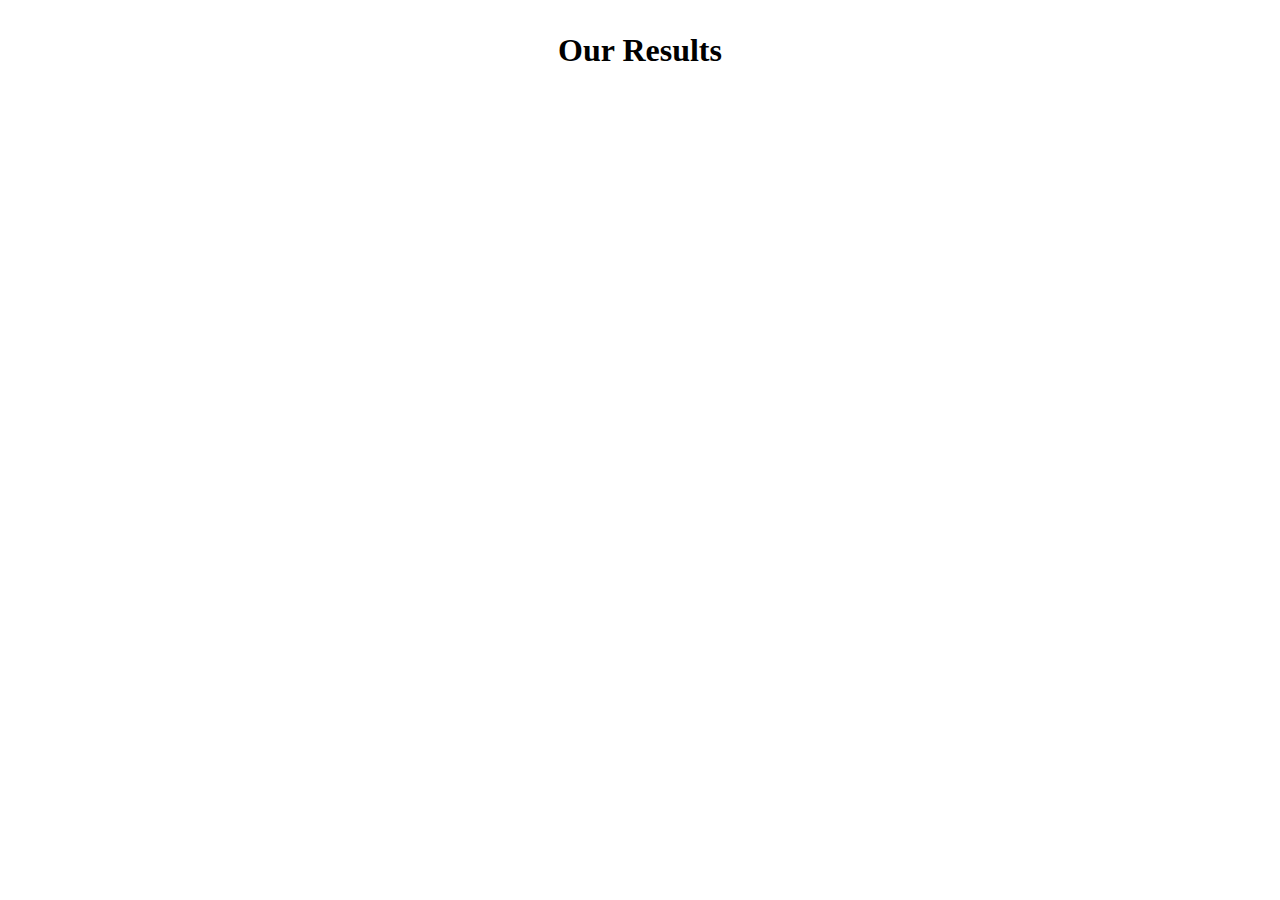
<file: headphones/6-index.html>
<!DOCTYPE html>
<html lang="en">
<head>
    <meta charset="UTF-8">
    <meta name="viewport" content="width=device-width, initial-scale=1.0">
    <link rel="stylesheet" href="6-styles.css">
    <title>Our Results</title>
</head>
<body>

    <!-- Other sections go here -->

    <section class="our-results">
        <h2>Our Results</h2>
        <div class="results">
            <div class="result pentagon">
                <h3>Result 1</h3>
                <p>Description of result 1 goes here.</p>
            </div>
            <div class="result pentagon">
                <h3>Result 2</h3>
                <p>Description of result 2 goes here.</p>
            </div>
            <div class="result pentagon">
                <h3>Result 3</h3>
                <p>Description of result 3 goes here.</p>
            </div>
        </div>
    </section>

    <!-- Other sections go here -->

</body>
</html>
</file>
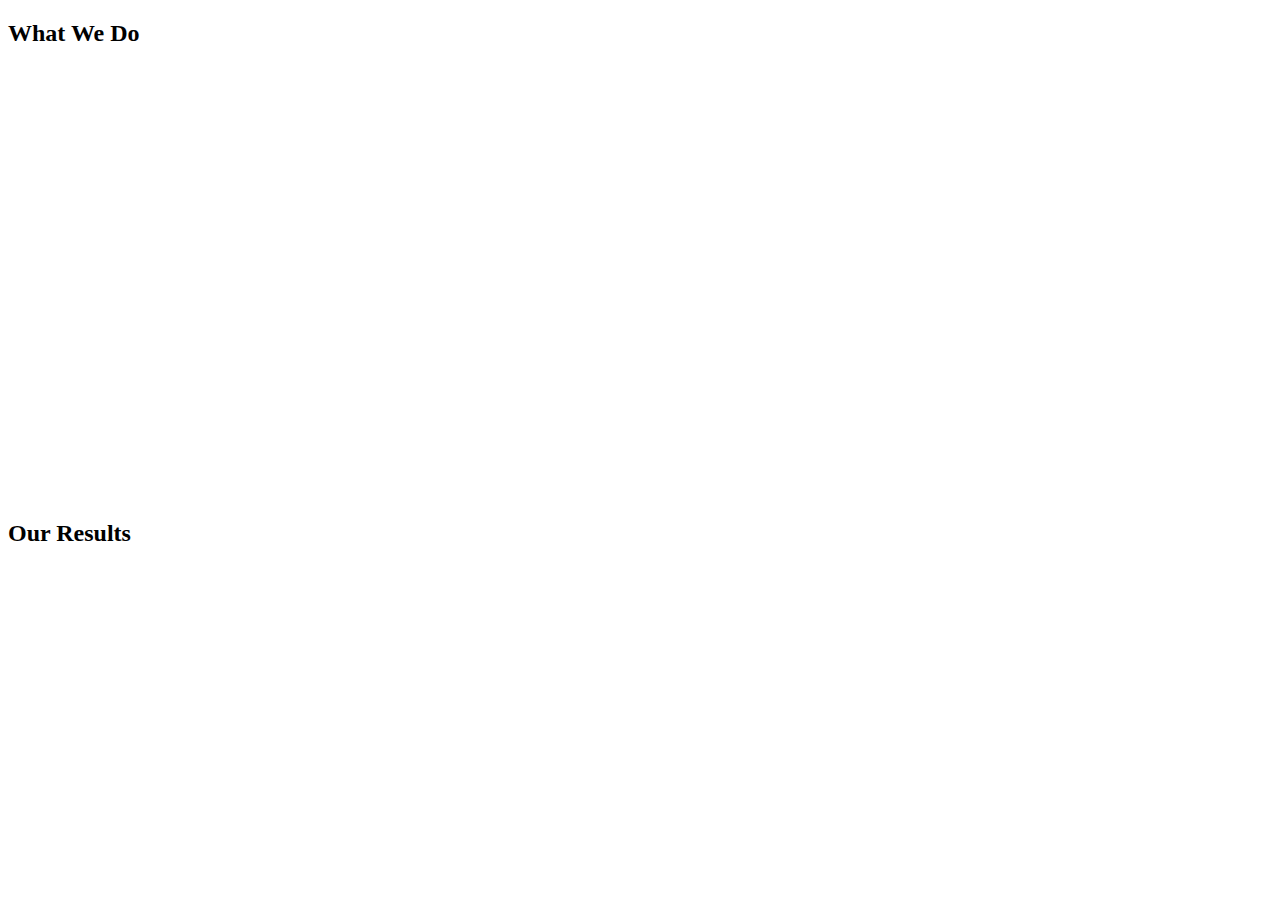
<file: headphones/7-index.html>
<!DOCTYPE html>
<html lang="en">
<head>
    <meta charset="UTF-8">
    <meta name="viewport" content="width=device-width, initial-scale=1.0">
    <link rel="stylesheet" href="7-styles.css">
    <title>Animated Page</title>
</head>
<body>

    <header>
        <!-- Header content goes here -->
    </header>

    <section class="what-we-do">
        <h2>What We Do</h2>
        <div class="services">
            <div class="service">
                <span class="icon">🛠️</span>
                <h3>Service 1</h3>
                <p>Description of service 1.</p>
            </div>
            <div class="service">
                <span class="icon">💻</span>
                <h3>Service 2</h3>
                <p>Description of service 2.</p>
            </div>
            <div class="service">
                <span class="icon">📈</span>
                <h3>Service 3</h3>
                <p>Description of service 3.</p>
            </div>
        </div>
    </section>

    <section class="our-results">
        <h2>Our Results</h2>
        <div class="results">
            <div class="result pentagon">
                <h3>Result 1</h3>
                <p>Description of result 1 goes here.</p>
            </div>
            <div class="result pentagon">
                <h3>Result 2</h3>
                <p>Description of result 2 goes here.</p>
            </div>
            <div class="result pentagon">
                <h3>Result 3</h3>
                <p>Description of result 3 goes here.</p>
            </div>
        </div>
    </section>

    <footer>
        <!-- Footer content goes here -->
    </footer>

</body>
</html>
</file>
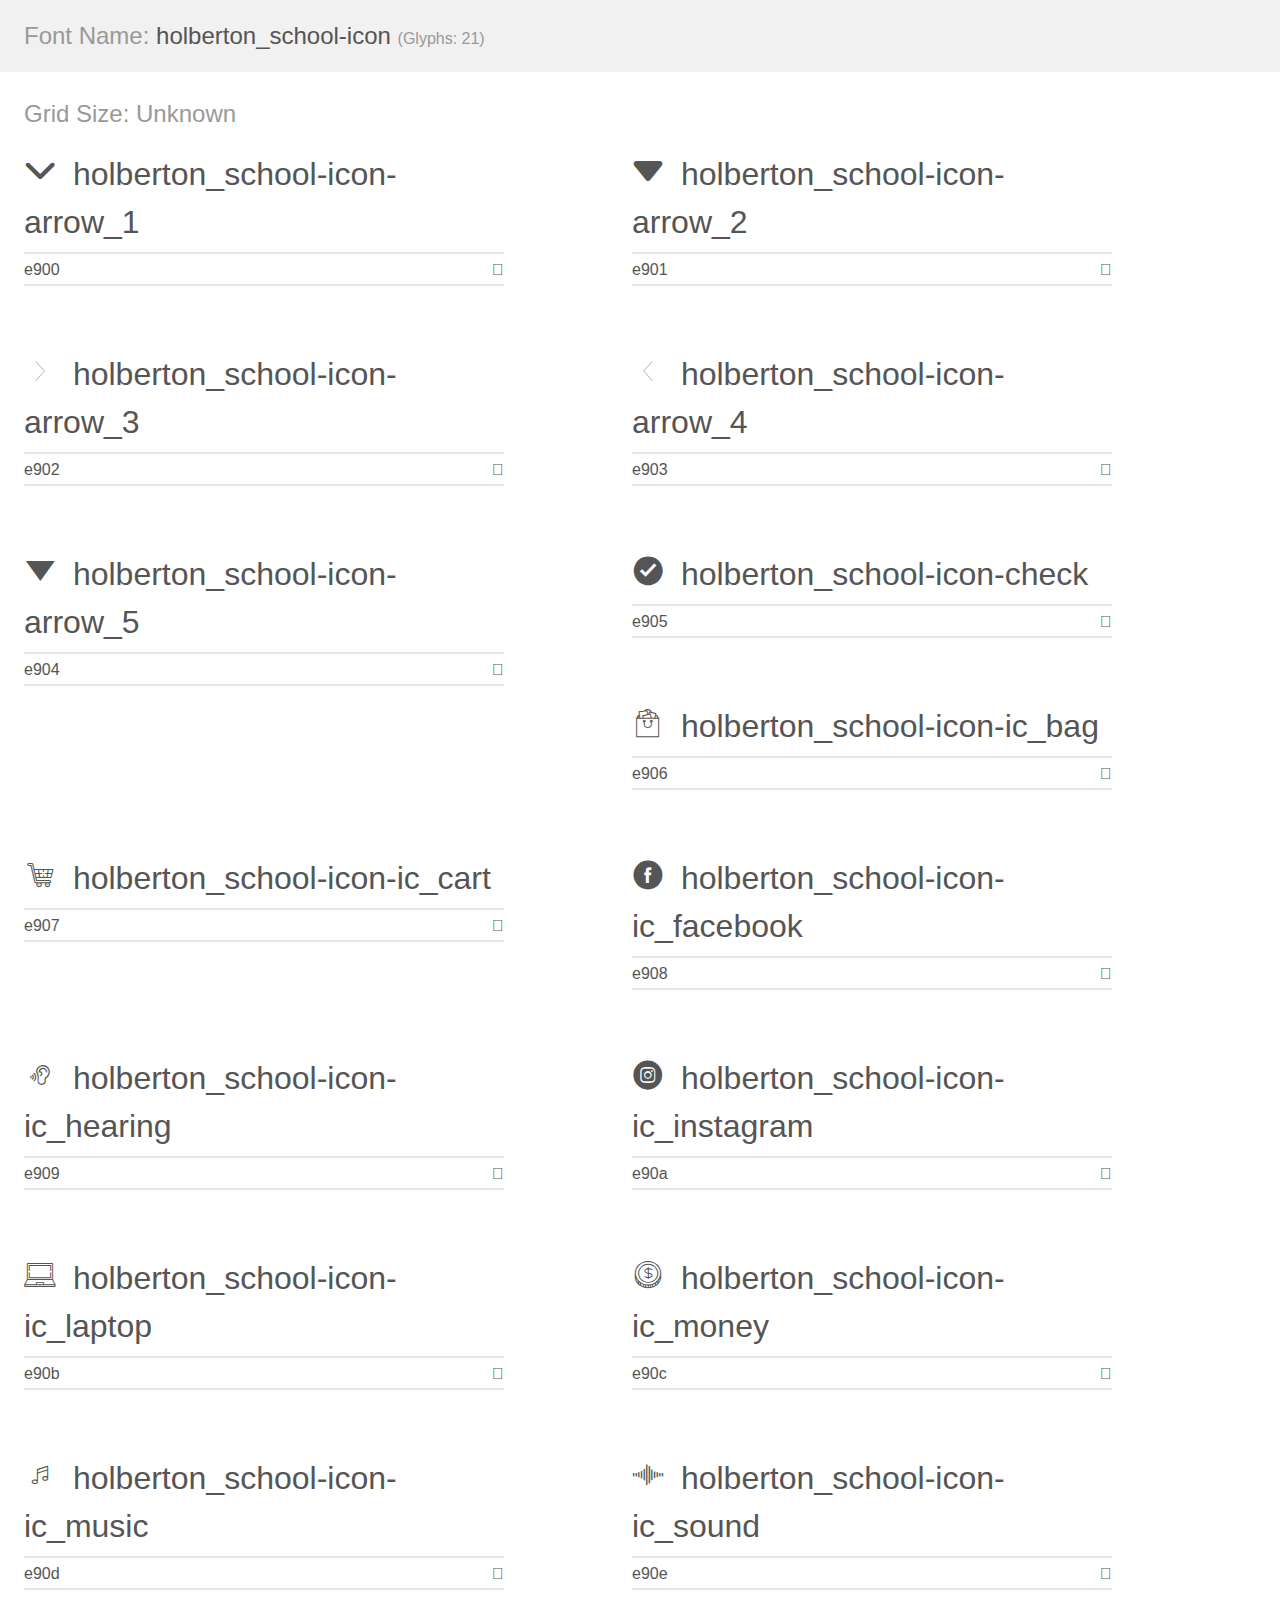
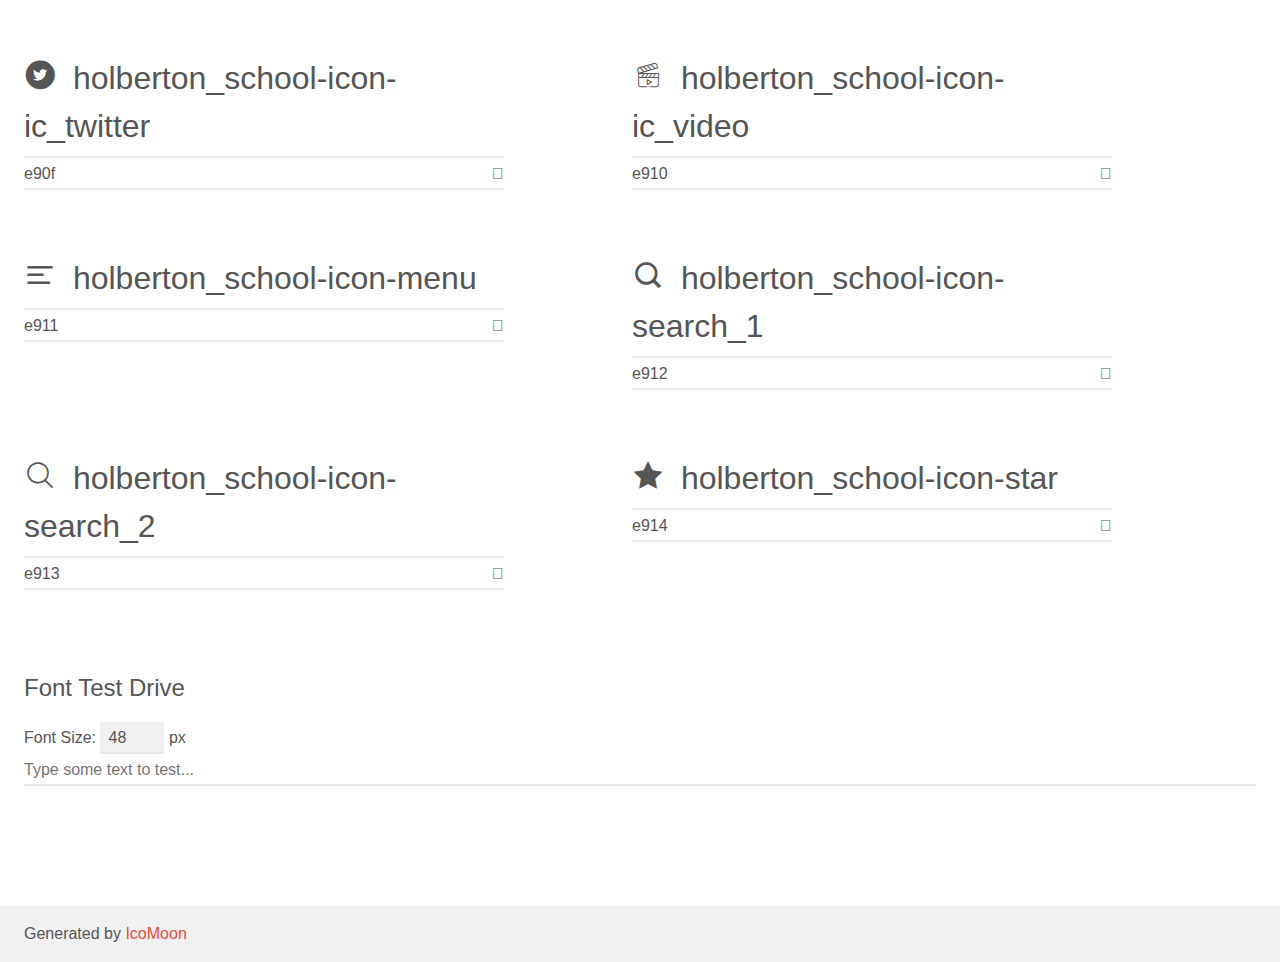
<file: headphones/assets/holberton_school-icon/demo.html>
<!doctype html>
<html>
<head>
    <meta charset="utf-8">
    <title>IcoMoon Demo</title>
    <meta name="description" content="An Icon Font Generated By IcoMoon.io">
    <meta name="viewport" content="width=device-width, initial-scale=1">
    <link rel="stylesheet" href="demo-files/demo.css">
    <link rel="stylesheet" href="style.css"></head>
<body>
    <div class="bgc1 clearfix">
        <h1 class="mhmm mvm"><span class="fgc1">Font Name:</span> holberton_school-icon <small class="fgc1">(Glyphs:&nbsp;21)</small></h1>
    </div>
    <div class="clearfix mhl ptl">
        <h1 class="mvm mtn fgc1">Grid Size: Unknown</h1>
        <div class="glyph fs1">
            <div class="clearfix bshadow0 pbs">
                <span class="holberton_school-icon-arrow_1"></span>
                <span class="mls"> holberton_school-icon-arrow_1</span>
            </div>
            <fieldset class="fs0 size1of1 clearfix hidden-false">
                <input type="text" readonly value="e900" class="unit size1of2" />
                <input type="text" maxlength="1" readonly value="&#xe900;" class="unitRight size1of2 talign-right" />
            </fieldset>
            <div class="fs0 bshadow0 clearfix hidden-true">
                <span class="unit pvs fgc1">liga: </span>
                <input type="text" readonly value="" class="liga unitRight" />
            </div>
        </div>
        <div class="glyph fs1">
            <div class="clearfix bshadow0 pbs">
                <span class="holberton_school-icon-arrow_2"></span>
                <span class="mls"> holberton_school-icon-arrow_2</span>
            </div>
            <fieldset class="fs0 size1of1 clearfix hidden-false">
                <input type="text" readonly value="e901" class="unit size1of2" />
                <input type="text" maxlength="1" readonly value="&#xe901;" class="unitRight size1of2 talign-right" />
            </fieldset>
            <div class="fs0 bshadow0 clearfix hidden-true">
                <span class="unit pvs fgc1">liga: </span>
                <input type="text" readonly value="" class="liga unitRight" />
            </div>
        </div>
        <div class="glyph fs1">
            <div class="clearfix bshadow0 pbs">
                <span class="holberton_school-icon-arrow_3"></span>
                <span class="mls"> holberton_school-icon-arrow_3</span>
            </div>
            <fieldset class="fs0 size1of1 clearfix hidden-false">
                <input type="text" readonly value="e902" class="unit size1of2" />
                <input type="text" maxlength="1" readonly value="&#xe902;" class="unitRight size1of2 talign-right" />
            </fieldset>
            <div class="fs0 bshadow0 clearfix hidden-true">
                <span class="unit pvs fgc1">liga: </span>
                <input type="text" readonly value="" class="liga unitRight" />
            </div>
        </div>
        <div class="glyph fs1">
            <div class="clearfix bshadow0 pbs">
                <span class="holberton_school-icon-arrow_4"></span>
                <span class="mls"> holberton_school-icon-arrow_4</span>
            </div>
            <fieldset class="fs0 size1of1 clearfix hidden-false">
                <input type="text" readonly value="e903" class="unit size1of2" />
                <input type="text" maxlength="1" readonly value="&#xe903;" class="unitRight size1of2 talign-right" />
            </fieldset>
            <div class="fs0 bshadow0 clearfix hidden-true">
                <span class="unit pvs fgc1">liga: </span>
                <input type="text" readonly value="" class="liga unitRight" />
            </div>
        </div>
        <div class="glyph fs1">
            <div class="clearfix bshadow0 pbs">
                <span class="holberton_school-icon-arrow_5"></span>
                <span class="mls"> holberton_school-icon-arrow_5</span>
            </div>
            <fieldset class="fs0 size1of1 clearfix hidden-false">
                <input type="text" readonly value="e904" class="unit size1of2" />
                <input type="text" maxlength="1" readonly value="&#xe904;" class="unitRight size1of2 talign-right" />
            </fieldset>
            <div class="fs0 bshadow0 clearfix hidden-true">
                <span class="unit pvs fgc1">liga: </span>
                <input type="text" readonly value="" class="liga unitRight" />
            </div>
        </div>
        <div class="glyph fs1">
            <div class="clearfix bshadow0 pbs">
                <span class="holberton_school-icon-check"></span>
                <span class="mls"> holberton_school-icon-check</span>
            </div>
            <fieldset class="fs0 size1of1 clearfix hidden-false">
                <input type="text" readonly value="e905" class="unit size1of2" />
                <input type="text" maxlength="1" readonly value="&#xe905;" class="unitRight size1of2 talign-right" />
            </fieldset>
            <div class="fs0 bshadow0 clearfix hidden-true">
                <span class="unit pvs fgc1">liga: </span>
                <input type="text" readonly value="" class="liga unitRight" />
            </div>
        </div>
        <div class="glyph fs1">
            <div class="clearfix bshadow0 pbs">
                <span class="holberton_school-icon-ic_bag"></span>
                <span class="mls"> holberton_school-icon-ic_bag</span>
            </div>
            <fieldset class="fs0 size1of1 clearfix hidden-false">
                <input type="text" readonly value="e906" class="unit size1of2" />
                <input type="text" maxlength="1" readonly value="&#xe906;" class="unitRight size1of2 talign-right" />
            </fieldset>
            <div class="fs0 bshadow0 clearfix hidden-true">
                <span class="unit pvs fgc1">liga: </span>
                <input type="text" readonly value="" class="liga unitRight" />
            </div>
        </div>
        <div class="glyph fs1">
            <div class="clearfix bshadow0 pbs">
                <span class="holberton_school-icon-ic_cart"></span>
                <span class="mls"> holberton_school-icon-ic_cart</span>
            </div>
            <fieldset class="fs0 size1of1 clearfix hidden-false">
                <input type="text" readonly value="e907" class="unit size1of2" />
                <input type="text" maxlength="1" readonly value="&#xe907;" class="unitRight size1of2 talign-right" />
            </fieldset>
            <div class="fs0 bshadow0 clearfix hidden-true">
                <span class="unit pvs fgc1">liga: </span>
                <input type="text" readonly value="" class="liga unitRight" />
            </div>
        </div>
        <div class="glyph fs1">
            <div class="clearfix bshadow0 pbs">
                <span class="holberton_school-icon-ic_facebook"></span>
                <span class="mls"> holberton_school-icon-ic_facebook</span>
            </div>
            <fieldset class="fs0 size1of1 clearfix hidden-false">
                <input type="text" readonly value="e908" class="unit size1of2" />
                <input type="text" maxlength="1" readonly value="&#xe908;" class="unitRight size1of2 talign-right" />
            </fieldset>
            <div class="fs0 bshadow0 clearfix hidden-true">
                <span class="unit pvs fgc1">liga: </span>
                <input type="text" readonly value="" class="liga unitRight" />
            </div>
        </div>
        <div class="glyph fs1">
            <div class="clearfix bshadow0 pbs">
                <span class="holberton_school-icon-ic_hearing"></span>
                <span class="mls"> holberton_school-icon-ic_hearing</span>
            </div>
            <fieldset class="fs0 size1of1 clearfix hidden-false">
                <input type="text" readonly value="e909" class="unit size1of2" />
                <input type="text" maxlength="1" readonly value="&#xe909;" class="unitRight size1of2 talign-right" />
            </fieldset>
            <div class="fs0 bshadow0 clearfix hidden-true">
                <span class="unit pvs fgc1">liga: </span>
                <input type="text" readonly value="" class="liga unitRight" />
            </div>
        </div>
        <div class="glyph fs1">
            <div class="clearfix bshadow0 pbs">
                <span class="holberton_school-icon-ic_instagram"></span>
                <span class="mls"> holberton_school-icon-ic_instagram</span>
            </div>
            <fieldset class="fs0 size1of1 clearfix hidden-false">
                <input type="text" readonly value="e90a" class="unit size1of2" />
                <input type="text" maxlength="1" readonly value="&#xe90a;" class="unitRight size1of2 talign-right" />
            </fieldset>
            <div class="fs0 bshadow0 clearfix hidden-true">
                <span class="unit pvs fgc1">liga: </span>
                <input type="text" readonly value="" class="liga unitRight" />
            </div>
        </div>
        <div class="glyph fs1">
            <div class="clearfix bshadow0 pbs">
                <span class="holberton_school-icon-ic_laptop"></span>
                <span class="mls"> holberton_school-icon-ic_laptop</span>
            </div>
            <fieldset class="fs0 size1of1 clearfix hidden-false">
                <input type="text" readonly value="e90b" class="unit size1of2" />
                <input type="text" maxlength="1" readonly value="&#xe90b;" class="unitRight size1of2 talign-right" />
            </fieldset>
            <div class="fs0 bshadow0 clearfix hidden-true">
                <span class="unit pvs fgc1">liga: </span>
                <input type="text" readonly value="" class="liga unitRight" />
            </div>
        </div>
        <div class="glyph fs1">
            <div class="clearfix bshadow0 pbs">
                <span class="holberton_school-icon-ic_money"></span>
                <span class="mls"> holberton_school-icon-ic_money</span>
            </div>
            <fieldset class="fs0 size1of1 clearfix hidden-false">
                <input type="text" readonly value="e90c" class="unit size1of2" />
                <input type="text" maxlength="1" readonly value="&#xe90c;" class="unitRight size1of2 talign-right" />
            </fieldset>
            <div class="fs0 bshadow0 clearfix hidden-true">
                <span class="unit pvs fgc1">liga: </span>
                <input type="text" readonly value="" class="liga unitRight" />
            </div>
        </div>
        <div class="glyph fs1">
            <div class="clearfix bshadow0 pbs">
                <span class="holberton_school-icon-ic_music"></span>
                <span class="mls"> holberton_school-icon-ic_music</span>
            </div>
            <fieldset class="fs0 size1of1 clearfix hidden-false">
                <input type="text" readonly value="e90d" class="unit size1of2" />
                <input type="text" maxlength="1" readonly value="&#xe90d;" class="unitRight size1of2 talign-right" />
            </fieldset>
            <div class="fs0 bshadow0 clearfix hidden-true">
                <span class="unit pvs fgc1">liga: </span>
                <input type="text" readonly value="" class="liga unitRight" />
            </div>
        </div>
        <div class="glyph fs1">
            <div class="clearfix bshadow0 pbs">
                <span class="holberton_school-icon-ic_sound"></span>
                <span class="mls"> holberton_school-icon-ic_sound</span>
            </div>
            <fieldset class="fs0 size1of1 clearfix hidden-false">
                <input type="text" readonly value="e90e" class="unit size1of2" />
                <input type="text" maxlength="1" readonly value="&#xe90e;" class="unitRight size1of2 talign-right" />
            </fieldset>
            <div class="fs0 bshadow0 clearfix hidden-true">
                <span class="unit pvs fgc1">liga: </span>
                <input type="text" readonly value="" class="liga unitRight" />
            </div>
        </div>
        <div class="glyph fs1">
            <div class="clearfix bshadow0 pbs">
                <span class="holberton_school-icon-ic_twitter"></span>
                <span class="mls"> holberton_school-icon-ic_twitter</span>
            </div>
            <fieldset class="fs0 size1of1 clearfix hidden-false">
                <input type="text" readonly value="e90f" class="unit size1of2" />
                <input type="text" maxlength="1" readonly value="&#xe90f;" class="unitRight size1of2 talign-right" />
            </fieldset>
            <div class="fs0 bshadow0 clearfix hidden-true">
                <span class="unit pvs fgc1">liga: </span>
                <input type="text" readonly value="" class="liga unitRight" />
            </div>
        </div>
        <div class="glyph fs1">
            <div class="clearfix bshadow0 pbs">
                <span class="holberton_school-icon-ic_video"></span>
                <span class="mls"> holberton_school-icon-ic_video</span>
            </div>
            <fieldset class="fs0 size1of1 clearfix hidden-false">
                <input type="text" readonly value="e910" class="unit size1of2" />
                <input type="text" maxlength="1" readonly value="&#xe910;" class="unitRight size1of2 talign-right" />
            </fieldset>
            <div class="fs0 bshadow0 clearfix hidden-true">
                <span class="unit pvs fgc1">liga: </span>
                <input type="text" readonly value="" class="liga unitRight" />
            </div>
        </div>
        <div class="glyph fs1">
            <div class="clearfix bshadow0 pbs">
                <span class="holberton_school-icon-menu"></span>
                <span class="mls"> holberton_school-icon-menu</span>
            </div>
            <fieldset class="fs0 size1of1 clearfix hidden-false">
                <input type="text" readonly value="e911" class="unit size1of2" />
                <input type="text" maxlength="1" readonly value="&#xe911;" class="unitRight size1of2 talign-right" />
            </fieldset>
            <div class="fs0 bshadow0 clearfix hidden-true">
                <span class="unit pvs fgc1">liga: </span>
                <input type="text" readonly value="" class="liga unitRight" />
            </div>
        </div>
        <div class="glyph fs1">
            <div class="clearfix bshadow0 pbs">
                <span class="holberton_school-icon-search_1"></span>
                <span class="mls"> holberton_school-icon-search_1</span>
            </div>
            <fieldset class="fs0 size1of1 clearfix hidden-false">
                <input type="text" readonly value="e912" class="unit size1of2" />
                <input type="text" maxlength="1" readonly value="&#xe912;" class="unitRight size1of2 talign-right" />
            </fieldset>
            <div class="fs0 bshadow0 clearfix hidden-true">
                <span class="unit pvs fgc1">liga: </span>
                <input type="text" readonly value="" class="liga unitRight" />
            </div>
        </div>
        <div class="glyph fs1">
            <div class="clearfix bshadow0 pbs">
                <span class="holberton_school-icon-search_2"></span>
                <span class="mls"> holberton_school-icon-search_2</span>
            </div>
            <fieldset class="fs0 size1of1 clearfix hidden-false">
                <input type="text" readonly value="e913" class="unit size1of2" />
                <input type="text" maxlength="1" readonly value="&#xe913;" class="unitRight size1of2 talign-right" />
            </fieldset>
            <div class="fs0 bshadow0 clearfix hidden-true">
                <span class="unit pvs fgc1">liga: </span>
                <input type="text" readonly value="" class="liga unitRight" />
            </div>
        </div>
        <div class="glyph fs1">
            <div class="clearfix bshadow0 pbs">
                <span class="holberton_school-icon-star"></span>
                <span class="mls"> holberton_school-icon-star</span>
            </div>
            <fieldset class="fs0 size1of1 clearfix hidden-false">
                <input type="text" readonly value="e914" class="unit size1of2" />
                <input type="text" maxlength="1" readonly value="&#xe914;" class="unitRight size1of2 talign-right" />
            </fieldset>
            <div class="fs0 bshadow0 clearfix hidden-true">
                <span class="unit pvs fgc1">liga: </span>
                <input type="text" readonly value="" class="liga unitRight" />
            </div>
        </div>
    </div>

    <!--[if gt IE 8]><!-->
    <div class="mhl clearfix mbl">
        <h1>Font Test Drive</h1>
        <label>
            Font Size: <input id="fontSize" type="number" class="textbox0 mbm"
            min="8" value="48" />
            px
        </label>
        <input id="testText" type="text" class="phl size1of1 mvl"
        placeholder="Type some text to test..." value=""/>
        <div id="testDrive" class="holberton_school-icon-" style="font-family: holberton_school-icon">&nbsp;
        </div>
    </div>
    <!--<![endif]-->
    <div class="bgc1 clearfix">
        <p class="mhl">Generated by <a href="https://icomoon.io/app">IcoMoon</a></p>
    </div>

    <script src="demo-files/demo.js"></script>
</body>
</html>
</file>
<file: headphones/6-styles.css>
/* Add your existing styles here */

/* Our Results Section */
.our-results {
    max-width: var(--max-width);
    margin: 2rem auto;
    text-align: center;
}

.our-results h2 {
    font-size: 2rem;
    margin-bottom: 1rem;
}

.results {
    display: flex;
    justify-content: space-between;
    gap: 1rem;
}

/* Pentagons */
.result {
    position: relative;
    width: 150px; /* Width of the pentagon */
    height: 100px; /* Height of the pentagon */
    background-color: var(--primary-color);
    color: #fff;
    border-radius: 8px;
    display: flex;
    flex-direction: column;
    align-items: center;
    justify-content: center;
    clip-path: polygon(50% 0%, 100% 38%, 82% 100%, 18% 100%, 0% 38%);
    transition: transform 0.3s ease;
}

.result h3 {
    margin-bottom: 0.5rem;
}

.result p {
    text-align: center;
}

/* Hover effect */
.result:hover {
    transform: scale(1.05);
}

/* Responsive Styles */
@media (max-width: 768px) {
    .results {
        flex-direction: column;
        gap: 1rem;
    }

    .result {
        width: 100%;
    }
}
</file>
<file: headphones/7-styles.css>
/* Add your existing styles here */

/* Animation Keyframes */
@keyframes fadeIn {
    0% {
        opacity: 0;
        transform: translateY(20px);
    }
    100% {
        opacity: 1;
        transform: translateY(0);
    }
}

@keyframes bounce {
    0%,
    100% {
        transform: translateY(0);
    }
    50% {
        transform: translateY(-10px);
    }
}

/* What We Do Section */
.service {
    position: relative;
    padding: 1rem;
    background: #fff;
    border-radius: 8px;
    box-shadow: 0 2px 4px rgba(0, 0, 0, 0.1);
    transition: transform 0.3s ease, box-shadow 0.3s ease;
    animation: fadeIn 0.5s ease forwards;
    opacity: 0; /* Start with opacity 0 */
}

.service:hover {
    transform: translateY(-5px) scale(1.05);
    box-shadow: 0 4px 8px rgba(0, 0, 0, 0.2);
}

/* Our Results Section */
.result {
    position: relative;
    width: 150px; /* Width of the pentagon */
    height: 100px; /* Height of the pentagon */
    background-color: var(--primary-color);
    color: #fff;
    border-radius: 8px;
    display: flex;
    flex-direction: column;
    align-items: center;
    justify-content: center;
    clip-path: polygon(50% 0%, 100% 38%, 82% 100%, 18% 100%, 0% 38%);
    transition: transform 0.3s ease;
    animation: bounce 0.5s ease forwards;
    opacity: 0; /* Start with opacity 0 */
}

.result:hover {
    transform: scale(1.1) rotate(5deg);
}

/* Adjust animation delay for staggered effect */
.service:nth-child(1) {
    animation-delay: 0.1s;
}

.service:nth-child(2) {
    animation-delay: 0.2s;
}

.service:nth-child(3) {
    animation-delay: 0.3s;
}

.result:nth-child(1) {
    animation-delay: 0.1s;
}

.result:nth-child(2) {
    animation-delay: 0.2s;
}

.result:nth-child(3) {
    animation-delay: 0.3s;
}

/* Responsive Styles */
@media (max-width: 768px) {
    .services,
    .results {
        flex-direction: column;
        gap: 1rem;
    }

    .service,
    .result {
        width: 100%;
    }
}
</file>
<file: headphones/assets/holberton_school-icon/demo-files/demo.css>
body {
  padding: 0;
  margin: 0;
  font-family: sans-serif;
  font-size: 1em;
  line-height: 1.5;
  color: #555;
  background: #fff;
}
h1 {
  font-size: 1.5em;
  font-weight: normal;
}
small {
  font-size: .66666667em;
}
a {
  color: #e74c3c;
  text-decoration: none;
}
a:hover, a:focus {
  box-shadow: 0 1px #e74c3c;
}
.bshadow0, input {
  box-shadow: inset 0 -2px #e7e7e7;
}
input:hover {
  box-shadow: inset 0 -2px #ccc;
}
input, fieldset {
  font-family: sans-serif;
  font-size: 1em;
  margin: 0;
  padding: 0;
  border: 0;
}
input {
  color: inherit;
  line-height: 1.5;
  height: 1.5em;
  padding: .25em 0;
}
input:focus {
  outline: none;
  box-shadow: inset 0 -2px #449fdb;
}
.glyph {
  font-size: 16px;
  width: 15em;
  padding-bottom: 1em;
  margin-right: 4em;
  margin-bottom: 1em;
  float: left;
  overflow: hidden;
}
.liga {
  width: 80%;
  width: calc(100% - 2.5em);
}
.talign-right {
  text-align: right;
}
.talign-center {
  text-align: center;
}
.bgc1 {
  background: #f1f1f1;
}
.fgc1 {
  color: #999;
}
.fgc0 {
  color: #000;
}
p {
  margin-top: 1em;
  margin-bottom: 1em;
}
.mvm {
  margin-top: .75em;
  margin-bottom: .75em;
}
.mtn {
  margin-top: 0;
}
.mtl, .mal {
  margin-top: 1.5em;
}
.mbl, .mal {
  margin-bottom: 1.5em;
}
.mal, .mhl {
  margin-left: 1.5em;
  margin-right: 1.5em;
}
.mhmm {
  margin-left: 1em;
  margin-right: 1em;
}
.mls {
  margin-left: .25em;
}
.ptl {
  padding-top: 1.5em;
}
.pbs, .pvs {
  padding-bottom: .25em;
}
.pvs, .pts {
  padding-top: .25em;
}
.unit {
  float: left;
}
.unitRight {
  float: right;
}
.size1of2 {
  width: 50%;
}
.size1of1 {
  width: 100%;
}
.clearfix:before, .clearfix:after {
  content: " ";
  display: table;
}
.clearfix:after {
  clear: both;
}
.hidden-true {
  display: none;
}
.textbox0 {
  width: 3em;
  background: #f1f1f1;
  padding: .25em .5em;
  line-height: 1.5;
  height: 1.5em;
}
#testDrive {
  display: block;
  padding-top: 24px;
  line-height: 1.5;
}
.fs0 {
  font-size: 16px;
}
.fs1 {
  font-size: 32px;
}
</file>
<file: headphones/assets/holberton_school-icon/style.css>
@font-face {
  font-family: 'holberton_school-icon';
  src:  url('fonts/holberton_school-icon.eot?sq4eq4');
  src:  url('fonts/holberton_school-icon.eot?sq4eq4#iefix') format('embedded-opentype'),
    url('fonts/holberton_school-icon.ttf?sq4eq4') format('truetype'),
    url('fonts/holberton_school-icon.woff?sq4eq4') format('woff'),
    url('fonts/holberton_school-icon.svg?sq4eq4#holberton_school-icon') format('svg');
  font-weight: normal;
  font-style: normal;
  font-display: block;
}

[class^="holberton_school-icon-"], [class*=" holberton_school-icon-"] {
  /* use !important to prevent issues with browser extensions that change fonts */
  font-family: 'holberton_school-icon' !important;
  speak: none;
  font-style: normal;
  font-weight: normal;
  font-variant: normal;
  text-transform: none;
  line-height: 1;

  /* Better Font Rendering =========== */
  -webkit-font-smoothing: antialiased;
  -moz-osx-font-smoothing: grayscale;
}

.holberton_school-icon-arrow_1:before {
  content: "\e900";
}
.holberton_school-icon-arrow_2:before {
  content: "\e901";
}
.holberton_school-icon-arrow_3:before {
  content: "\e902";
}
.holberton_school-icon-arrow_4:before {
  content: "\e903";
}
.holberton_school-icon-arrow_5:before {
  content: "\e904";
}
.holberton_school-icon-check:before {
  content: "\e905";
}
.holberton_school-icon-ic_bag:before {
  content: "\e906";
}
.holberton_school-icon-ic_cart:before {
  content: "\e907";
}
.holberton_school-icon-ic_facebook:before {
  content: "\e908";
}
.holberton_school-icon-ic_hearing:before {
  content: "\e909";
}
.holberton_school-icon-ic_instagram:before {
  content: "\e90a";
}
.holberton_school-icon-ic_laptop:before {
  content: "\e90b";
}
.holberton_school-icon-ic_money:before {
  content: "\e90c";
}
.holberton_school-icon-ic_music:before {
  content: "\e90d";
}
.holberton_school-icon-ic_sound:before {
  content: "\e90e";
}
.holberton_school-icon-ic_twitter:before {
  content: "\e90f";
}
.holberton_school-icon-ic_video:before {
  content: "\e910";
}
.holberton_school-icon-menu:before {
  content: "\e911";
}
.holberton_school-icon-search_1:before {
  content: "\e912";
}
.holberton_school-icon-search_2:before {
  content: "\e913";
}
.holberton_school-icon-star:before {
  content: "\e914";
}
</file>
